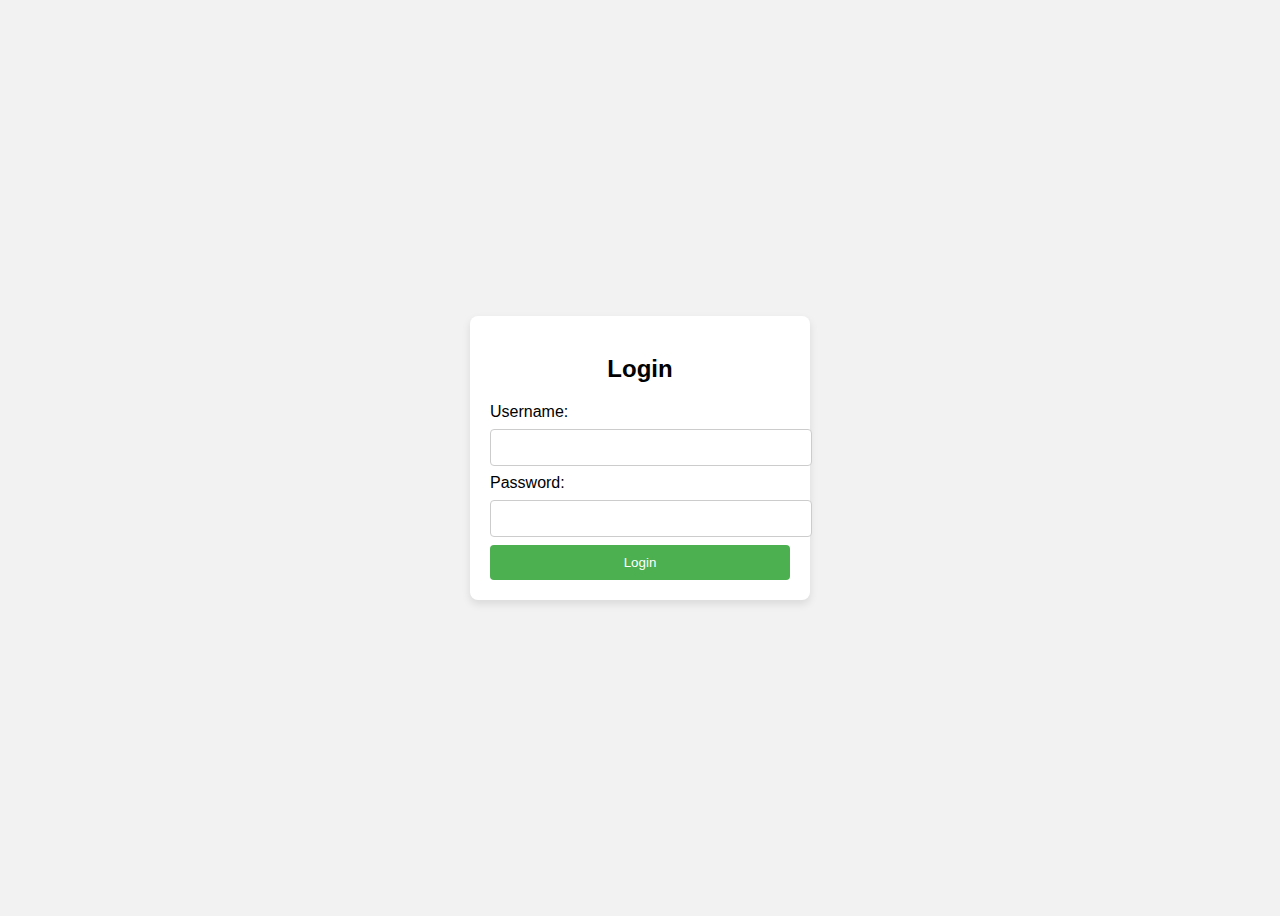
<file: login.html>
<!DOCTYPE html>
<html lang="en">
<head>
    <meta charset="UTF-8">
    <meta name="viewport" content="width=device-width, initial-scale=1.0">
    <title>Login Page</title>
    <style>
        body {
            font-family: Arial, sans-serif;
            background-color: #f2f2f2;
            display: flex;
            justify-content: center;
            align-items: center;
            height: 100vh;
        }
        .login-container {
            background-color: #fff;
            padding: 20px;
            border-radius: 8px;
            box-shadow: 0px 4px 8px rgba(0, 0, 0, 0.1);
            width: 300px;
        }
        h2 {
            text-align: center;
            margin-bottom: 20px;
        }
        input[type="text"], input[type="password"] {
            width: 100%;
            padding: 10px;
            margin: 8px 0;
            border: 1px solid #ccc;
            border-radius: 4px;
        }
        button {
            width: 100%;
            padding: 10px;
            background-color: #4CAF50;
            color: white;
            border: none;
            border-radius: 4px;
            cursor: pointer;
        }
        button:hover {
            background-color: #45a049;
        }
    </style>
</head>
<body>

    <div class="login-container">
        <h2>Login</h2>
        <form id="loginForm">
            <label for="username">Username:</label>
            <input type="text" id="username" name="username" required>
            
            <label for="password">Password:</label>
            <input type="password" id="password" name="password" required>

           <link rel="stylesheet" href="index.html"> <button type="submit">Login</button>
        

        </form>
    </div>

    <script>
        document.getElementById('loginForm').addEventListener('submit', function(event) {
            event.preventDefault();
            var username = document.getElementById('username').value;
            var password = document.getElementById('password').value;

            if(username === "admin" && password === "1234") {
                // Set a session flag to indicate the user is logged in
                localStorage.setItem('isLoggedIn', 'true');
                // Redirect to expense tracker page
                window.location.href = "index.html";
            } else {
                alert("Invalid login credentials. Try again.");
            }
        });
    </script>

</body>
</html>
</file>
